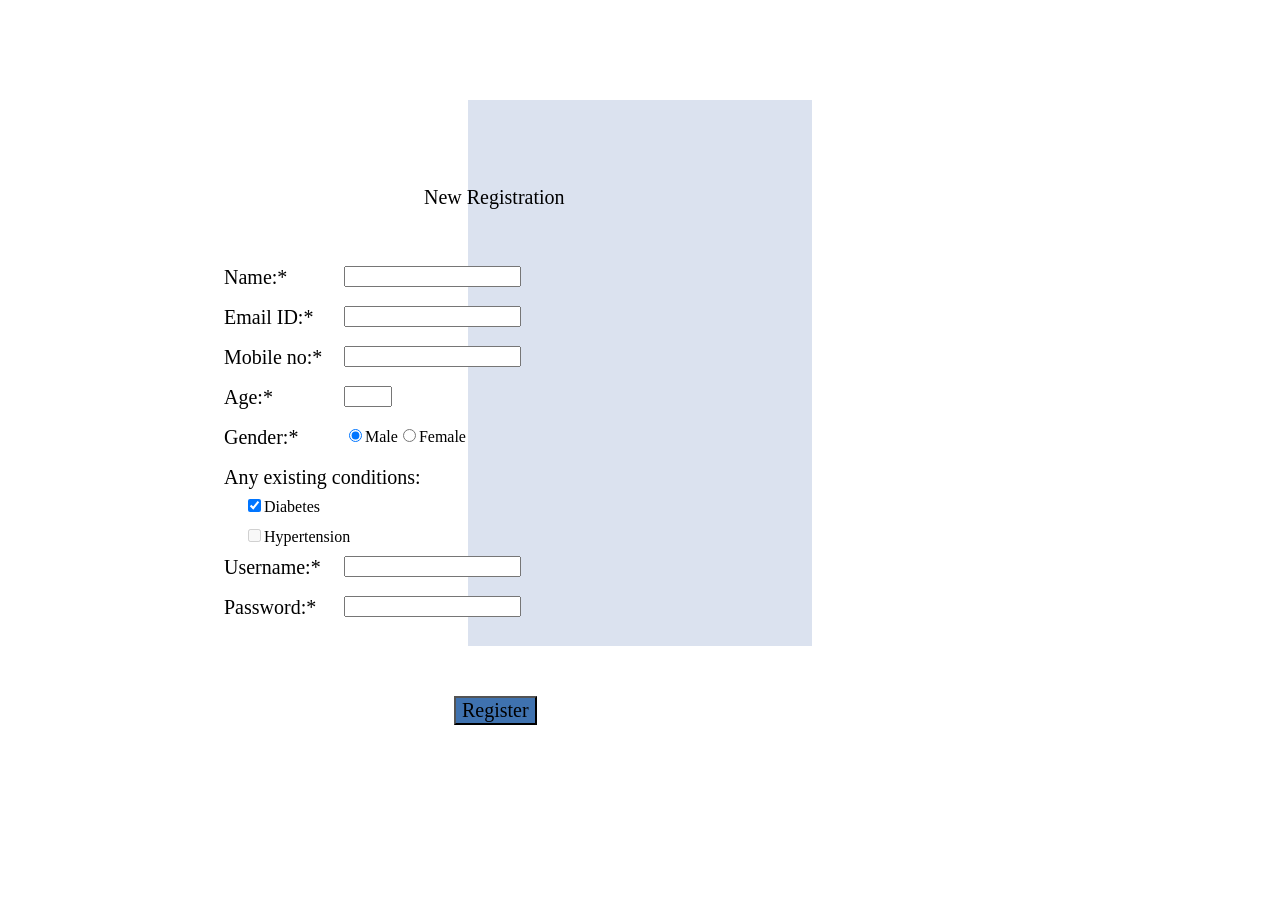
<file: index.html>
<!DOCTYPE html><html><head>
    <script src="p5.js"></script>
    <script src="p5.dom.min.js"></script>
    <script src="p5.sound.min.js"></script>
    <script src="./p5.play.js"></script>
    <script src="User.js"></script>
    <script src="RegistrationForm.js"></script>
    <script src="LoginForm.js"></script>
    <script src="Game.js"></script>
    <script src="Walls.js"></script>
    <link rel="stylesheet" type="text/css" href="style.css">
    <meta charset="utf-8">

  </head>
  <body>
      <script src="sketch.js"></script>
      <p id="Name"></p>

</body></html>
</file>
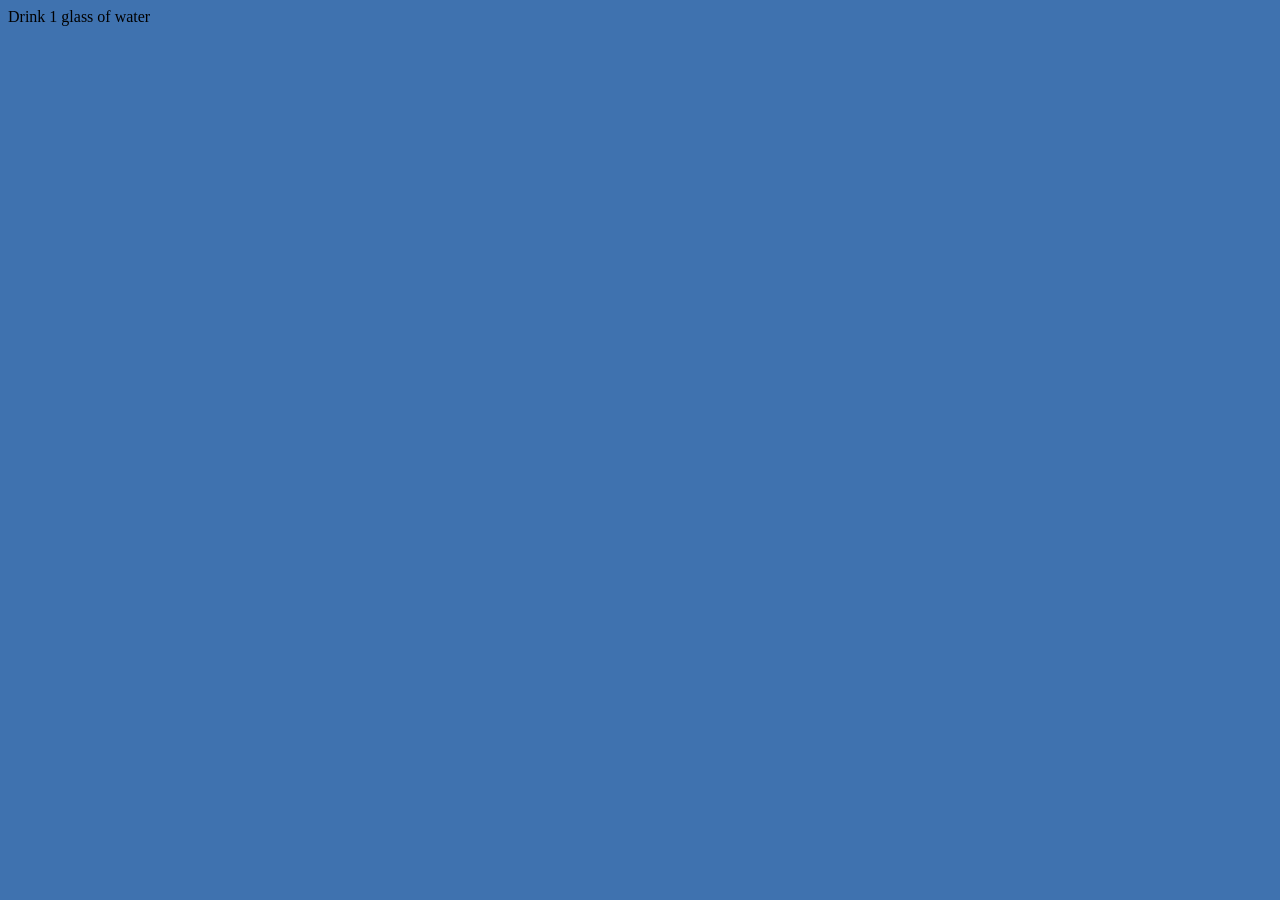
<file: Dialog.html>
<!DOCTYPE html><html><head>
    <script src="p5.js"></script>
    <script src="p5.dom.min.js"></script>
    <script src="p5.sound.min.js"></script>
    <script src="./p5.play.js"></script>

    <script language="javascript">
        function p(text){
           document.write(text);
        }
    </script>
    </head>
<body style="background-color:#3f72af;" >
    <script>p('Drink 1 glass of water')</script>
</body>
</html>
</file>
<file: style.css>
html, body {
  margin: 0;
  padding: 0;
}
canvas {
  display: block;
  margin-top: 100px;
  margin-bottom: 100px;
  margin-right: auto;
  margin-left: auto;
}
</file>
